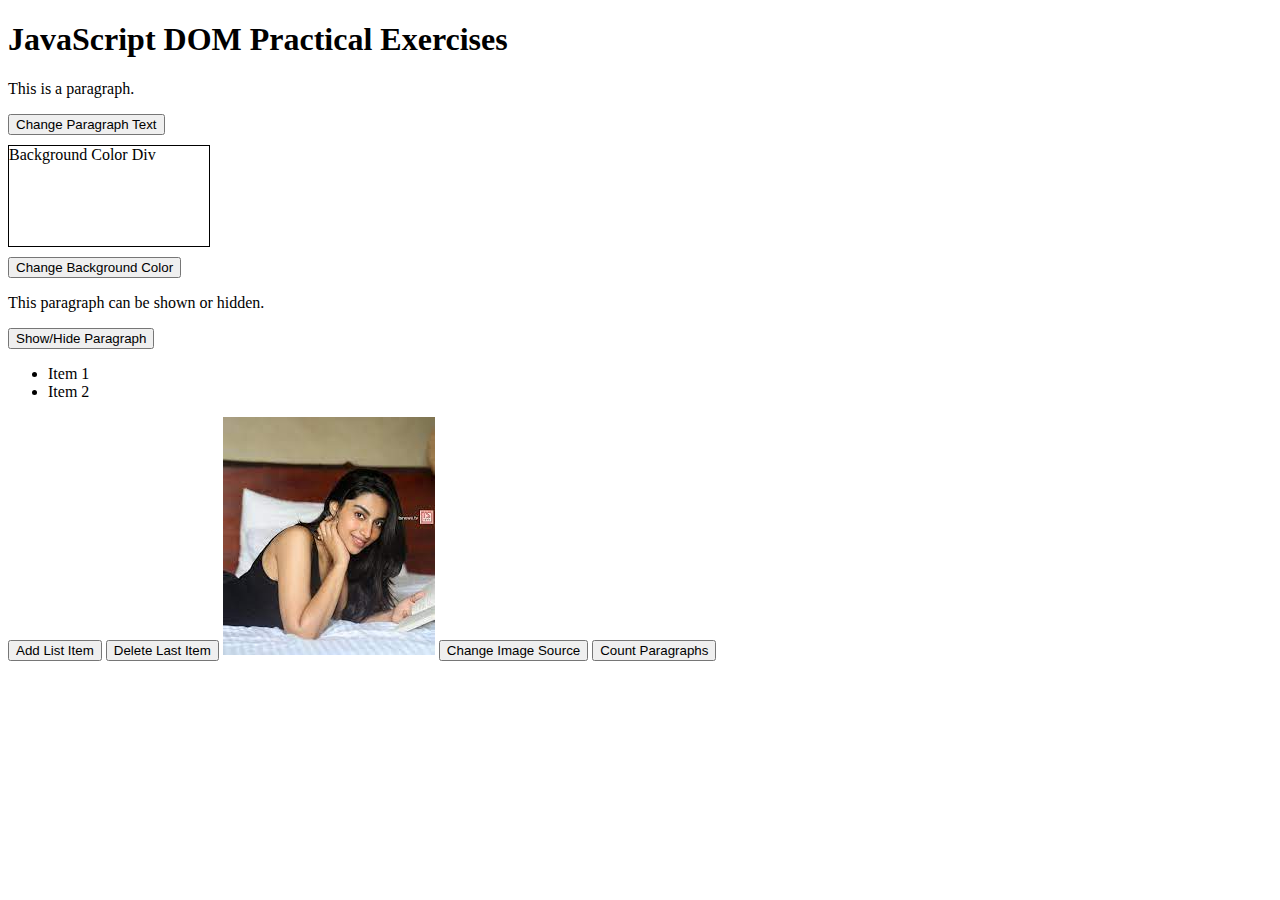
<file: index.html>
<!DOCTYPE html>
<html lang="en">
<head>
    <meta charset="UTF-8">
    <meta name="viewport" content="width=device-width, initial-scale=1.0">
    <title>JavaScript DOM Exercises</title>
    <link rel="stylesheet" href="ex2.css">
  
</head>
<body>   
    
    
    <h1>JavaScript DOM Practical Exercises</h1> 
       <p id="textParagraph">This is a paragraph.</p>
    <button onclick="changeParagraphText()">Change Paragraph Text</button> 
       <div id="colorDiv">Background Color Div</div>
    <button onclick="changeDivColor()">Change Background Color</button>    
    <p id="toggleParagraph">This paragraph can be shown or hidden.</p>
    <button onclick="toggleParagraph()">Show/Hide Paragraph</button>   
     <ul id="myList">
        <li>Item 1</li>
        <li>Item 2</li>
    </ul>
    <button onclick="addListItem()">Add List Item</button>
    <button onclick="deleteListItem()">Delete Last Item</button>  
      <img id="myImage" src="./images.jpeg" alt="Placeholder Image">
    <button onclick="changeImageSource()">Change Image Source</button>  
      <button onclick="countParagraphs()">Count Paragraphs</button>
    <script src="ex3.js"></script>
</body>
</html>
</file>
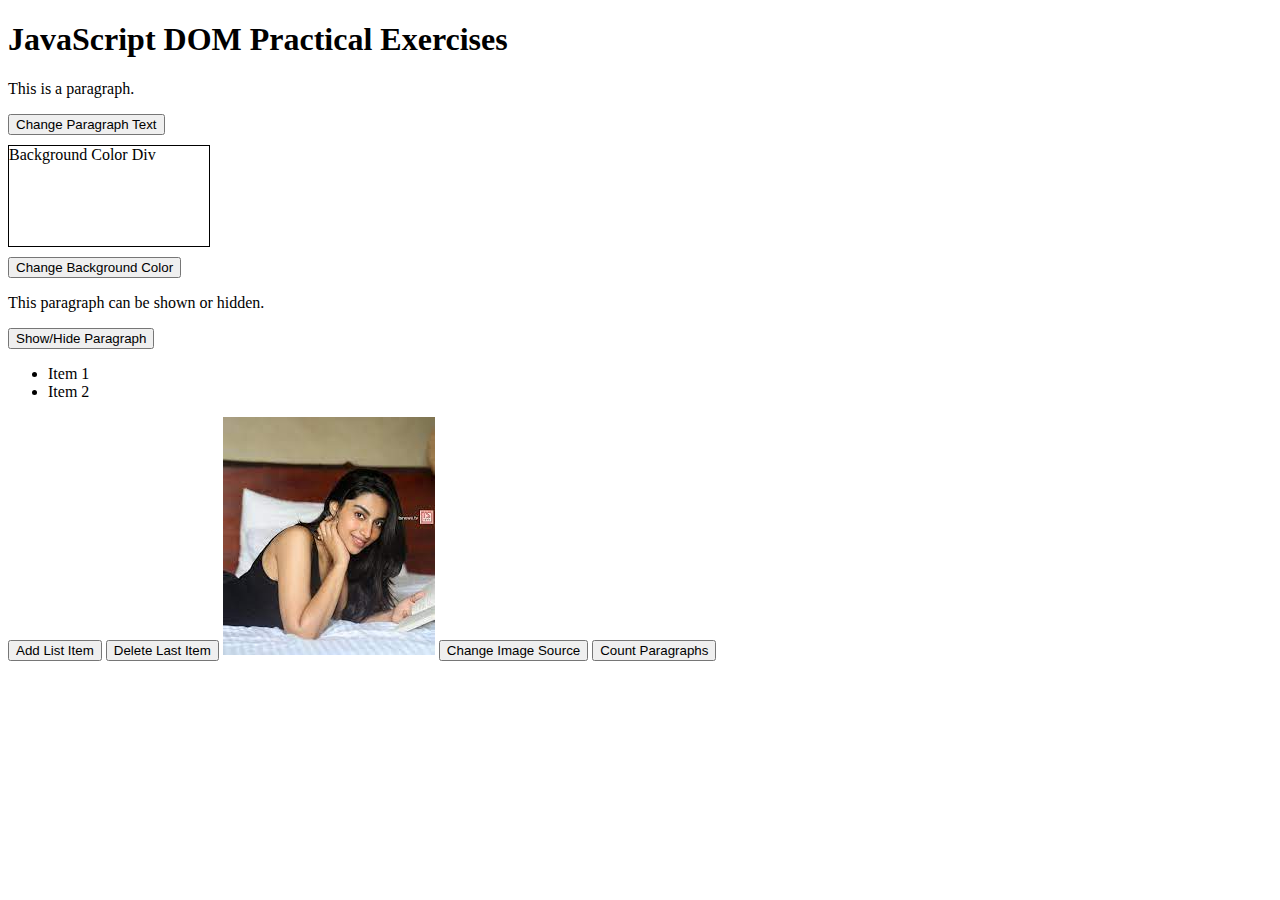
<file: ex2.html>
<!DOCTYPE html>
<html lang="en">
<head>
    <meta charset="UTF-8">
    <meta name="viewport" content="width=device-width, initial-scale=1.0">
    <title>JavaScript DOM Exercises</title>
    <link rel="stylesheet" href="ex2.css">
  
</head>
<body>   
    
    
    <h1>JavaScript DOM Practical Exercises</h1> 
       <p id="textParagraph">This is a paragraph.</p>
    <button onclick="changeParagraphText()">Change Paragraph Text</button> 
       <div id="colorDiv">Background Color Div</div>
    <button onclick="changeDivColor()">Change Background Color</button>    
    <p id="toggleParagraph">This paragraph can be shown or hidden.</p>
    <button onclick="toggleParagraph()">Show/Hide Paragraph</button>   
     <ul id="myList">
        <li>Item 1</li>
        <li>Item 2</li>
    </ul>
    <button onclick="addListItem()">Add List Item</button>
    <button onclick="deleteListItem()">Delete Last Item</button>  
      <img id="myImage" src="./images.jpeg" alt="Placeholder Image">
    <button onclick="changeImageSource()">Change Image Source</button>  
      <button onclick="countParagraphs()">Count Paragraphs</button>
    <script src="ex3.js"></script>
</body>
</html>

<!-- <!DOCTYPE html>
<html lang="en">
<head>
    <meta charset="UTF-8">
    <meta name="viewport" content="width=device-width, initial-scale=1.0">
    <title>Document</title>
    <link rel="stylesheet" href="ex2.css">
</head>
<body>
<h1>JavaScript</h1>
<p id="textParagraph">This is a paragraph.</p>
<button>Click</button>






    <script src="ex2.js"></script>
</body>
</html> -->
</file>
<file: ex2.css>
#colorDiv {
    width: 200px;
    height: 100px;
    border: 1px solid black;
    margin: 10px 0;
}
</file>
